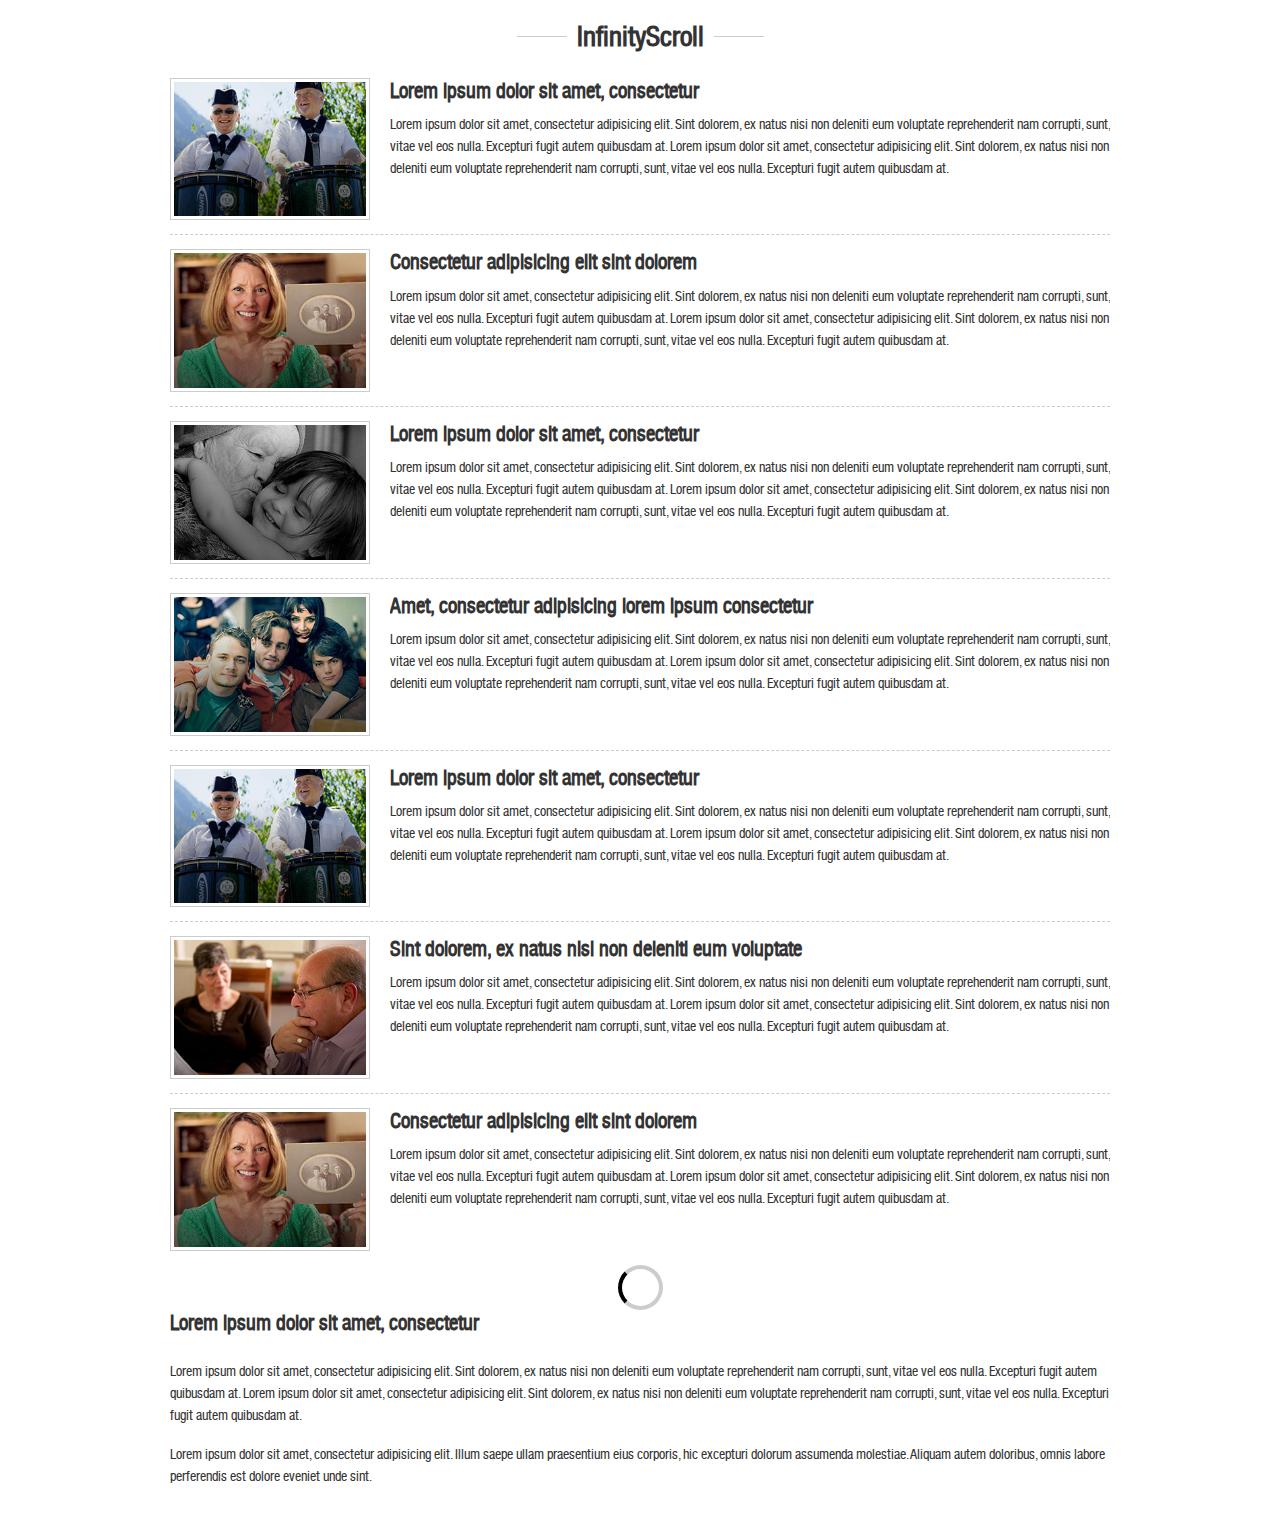
<file: index.html>
<!DOCTYPE html>
<html lang="en">
<head>
	<meta charset="utf-8">
	<meta name="viewport" content="width=device-width, initial-scale=1.0">
	<title>InfinityScroll</title>
	<link media="all" rel="stylesheet" href="css/all.css">
	<link media="all" rel="stylesheet" href="css/load-more.css">
</head>
<body>
	<div id="wrapper">
		<main id="main" role="main">
			<div class="holder post-list">
				<h1><span>InfinityScroll</span></h1>
				<section class="container">
					<article class="post">
						<div class="image">
							<img src="images/image01.jpg" alt="image description">
						</div>
						<div class="holder">
							<h2>Lorem ipsum dolor sit amet, consectetur</h2>
							<p>Lorem ipsum dolor sit amet, consectetur adipisicing elit. Sint dolorem, ex natus nisi non deleniti eum voluptate reprehenderit nam corrupti, sunt, vitae vel eos nulla. Excepturi fugit autem quibusdam at. Lorem ipsum dolor sit amet, consectetur adipisicing elit. Sint dolorem, ex natus nisi non deleniti eum voluptate reprehenderit nam corrupti, sunt, vitae vel eos nulla. Excepturi fugit autem quibusdam at.</p>
						</div>
					</article>		
					<article class="post">
						<div class="image">
							<img src="images/image03.jpg" alt="image description">
						</div>
						<div class="holder">
							<h2>Consectetur adipisicing elit sint dolorem</h2>
							<p>Lorem ipsum dolor sit amet, consectetur adipisicing elit. Sint dolorem, ex natus nisi non deleniti eum voluptate reprehenderit nam corrupti, sunt, vitae vel eos nulla. Excepturi fugit autem quibusdam at. Lorem ipsum dolor sit amet, consectetur adipisicing elit. Sint dolorem, ex natus nisi non deleniti eum voluptate reprehenderit nam corrupti, sunt, vitae vel eos nulla. Excepturi fugit autem quibusdam at.</p>
						</div>
					</article>
					<article class="post">
						<div class="image">
							<img src="images/image04.jpg" alt="image description">
						</div>
						<div class="holder">
							<h2>Lorem ipsum dolor sit amet, consectetur</h2>
							<p>Lorem ipsum dolor sit amet, consectetur adipisicing elit. Sint dolorem, ex natus nisi non deleniti eum voluptate reprehenderit nam corrupti, sunt, vitae vel eos nulla. Excepturi fugit autem quibusdam at. Lorem ipsum dolor sit amet, consectetur adipisicing elit. Sint dolorem, ex natus nisi non deleniti eum voluptate reprehenderit nam corrupti, sunt, vitae vel eos nulla. Excepturi fugit autem quibusdam at.</p>
						</div>
					</article>
					<article class="post">
						<div class="image">
							<img src="images/image05.jpg" alt="image description">
						</div>
						<div class="holder">
							<h2>Amet, consectetur adipisicing lorem ipsum consectetur</h2>
							<p>Lorem ipsum dolor sit amet, consectetur adipisicing elit. Sint dolorem, ex natus nisi non deleniti eum voluptate reprehenderit nam corrupti, sunt, vitae vel eos nulla. Excepturi fugit autem quibusdam at. Lorem ipsum dolor sit amet, consectetur adipisicing elit. Sint dolorem, ex natus nisi non deleniti eum voluptate reprehenderit nam corrupti, sunt, vitae vel eos nulla. Excepturi fugit autem quibusdam at.</p>
						</div>
					</article>
				</section>
				<a href="inc/post1.html" class="load-more">Load Post</a>
			</div>
			<h2>Lorem ipsum dolor sit amet, consectetur</h2>
			<p>Lorem ipsum dolor sit amet, consectetur adipisicing elit. Sint dolorem, ex natus nisi non deleniti eum voluptate reprehenderit nam corrupti, sunt, vitae vel eos nulla. Excepturi fugit autem quibusdam at. Lorem ipsum dolor sit amet, consectetur adipisicing elit. Sint dolorem, ex natus nisi non deleniti eum voluptate reprehenderit nam corrupti, sunt, vitae vel eos nulla. Excepturi fugit autem quibusdam at.</p>
			<p>Lorem ipsum dolor sit amet, consectetur adipisicing elit. Illum saepe ullam praesentium eius corporis, hic excepturi dolorum assumenda molestiae. Aliquam autem doloribus, omnis labore perferendis est dolore eveniet unde sint.</p>
		</main>
	</div>
	<script src="js/jquery-1.11.2.min.js"></script>
	<script src="js/jquery.main.js"></script>
</body>
</html>
</file>
<file: css/all.css>
html {
	-webkit-box-sizing:border-box;
	-moz-box-sizing:border-box;
	box-sizing:border-box;
}

* {
	max-height: 1000000px;
}

*,
*:before,
*:after {
	-webkit-box-sizing:inherit;
	-moz-box-sizing:inherit;
	box-sizing:inherit;
}

body {
	margin: 0;
	color: #333;
	background: #fff;
	font: 14px/22px helveticaneue-condensed-webfont, "Arial", "Helvetica", sans-serif;
	min-width: 320px;
	-webkit-text-size-adjust: 100%;
	-ms-text-size-adjust: none;
}

article,
aside,
details,
figcaption,
figure,
footer,
header,
main,
nav,
section,
summary {
	display: block;
}

img {
	border-style: none;
	max-width: 100%;
	height: auto;
}

a {
	text-decoration: none;
	color: #eeac3a;
}

a:hover {
	color: #333;
}

input,
textarea,
select {
	font: 100% helveticaneue-condensed-webfont, "Arial", "Helvetica", sans-serif;
	color: #000;
	vertical-align: middle;
}

form,
fieldset {
	margin: 0;
	padding: 0;
	border-style: none;
}

button::-moz-focus-inner,
input::-moz-focus-inner {
	border: 0;
	padding: 0;
}

button,
input[type="button"],
input[type="reset"],
input[type="file"],
input[type="submit"] {
	-webkit-appearance: none;
	-webkit-border-radius: 0;
	cursor: pointer;
}

input[type="text"],
input[type="tel"],
input[type="email"],
input[type="url"],
input[type="password"],
input[type="search"],
textarea {
	margin: 0;
	padding: 4px 7px;
	-webkit-appearance: none;
	-webkit-border-radius: 0;
	border: 1px solid #999;
}

textarea {
	overflow: auto;
	resize: vertical;
	vertical-align: top;
}

input[type="checkbox"],
input[type="radio"] {
	padding: 0;
}

input[type="search"]::-webkit-search-cancel-button,
input[type="search"]::-webkit-search-decoration {
	-webkit-appearance: none;
}

h1,
h2,
h3,
h4,
h5,
h6 {
	font-family: helveticaneue-condensed-webfont, "Arial", "Helvetica", sans-serif;
	line-height: 1.2em;
	margin: 0 0 1.2em;
}

p {
	margin: 0 0 1.2em;
}

q {
	quotes: none;
}

q:before,
q:after {
	content: "";
	content: none;
}

sub,
sup {
	font-size: 75%;
	line-height: 0;
	position: relative;
	vertical-align: baseline;
}

sup {
	top: -.5em;
}

sub {
	bottom: -.25em;
}

table {
	border-collapse: collapse;
	border-spacing: 0;
}

.gm-style img {
	max-width: none;
}

@font-face {
	font-family: helveticaneue-condensed-webfont;
	src: url("../fonts/helveticaneue-condensed-webfont.eot");
	src: url("../fonts/helveticaneue-condensed-webfont.eot?#iefix") format("embedded-opentype"), url("../fonts/helveticaneue-condensed-webfont.woff") format("woff"), url("../fonts/helveticaneue-condensed-webfont.woff2") format("woff2"), url("../fonts/helveticaneue-condensed-webfont.ttf") format("truetype"), url("../fonts/helveticaneue-condensed-webfont.svghelveticaneue-condensed-webfont") format("svg");
	font-weight: normal;
	font-style: normal;
}

#wrapper {
	position: relative;
	overflow: hidden;
	width: 100%;
}

#main {
	margin: 0 auto;
	max-width: 980px;
	padding: 20px;
}

#main h1 {
	margin: 0 0 10px;
	overflow: hidden;
	text-align: center;
}

#main h1 span {
	display: inline-block;
	position: relative;
	padding: 0 10px;
	vertical-align: top;
}
#main h1 span:before,
#main h1 span:after {
	background: #ccc;
	content:"";
	position:absolute;
	margin: -1px 0 0;
	top:50%;
	height: 1px;
	width: 50px;
}
#main h1 span:before{
	right: -50px;
}

#main h1 span:after {
	left:-50px;
} 

.post:first-child {
	border: none;
}

.post {
	border-top: 1px dashed #ccc;
	overflow: hidden;
	padding: 14px 0;
	-webkit-transition: all 0.5s ease;
	-o-transition: all 0.5s ease;
	transition: all 0.5s ease;
}

.post.transition {
	opacity: 0;
	-webkit-transform: translateY(25px);
	-ms-transform: translateY(25px);
	-o-transform: translateY(25px);
	transform: translateY(25px);
}

.post h2 {
	margin: 0 0 10px;
}

.post p {
	margin: 0;
}

.post img {
	display: block;
	height: auto;
	width: 100%;
}

.post .image {
	border: 1px solid #ccc;
	margin: 0 20px 0 0;
	padding: 3px;
	float: left;
	width: 200px;
}

.post .holder {
	overflow: hidden;
}

@media only screen and (max-width: 767px) {
	.post .image {
		width: 150px;
	}

	.post .holder {
		overflow: visible;
	}
}

@media only screen and (max-width: 480px) {
	.post .image {
		float: none;
		margin: 0 0 20px;
		width: auto;
	}
}
</file>
<file: css/load-more.css>
.load-more {
	background: none;
	display: block;
	margin: 0 auto;
	position: relative;
	text-indent: -9999em;
	border-top: 4px solid #ccc;
	border-right: 4px solid #ccc;
	border-bottom: 4px solid #ccc;
	border-left: 4px solid #000;
	transform: translateZ(0);
	animation: preloader 1.1s infinite linear;
}

.load-more,
.load-more:after {
	border-radius: 50%;
	width: 45px;
	height: 45px;
}

@-webkit-keyframes preloader {
	0% {
		transform: rotate(0deg);
	}
	100% {
		transform: rotate(360deg);
	}
}

@keyframes preloader {
	0% {
		transform: rotate(0deg);
	}
	100% {
		transform: rotate(360deg);
	}
}
</file>
